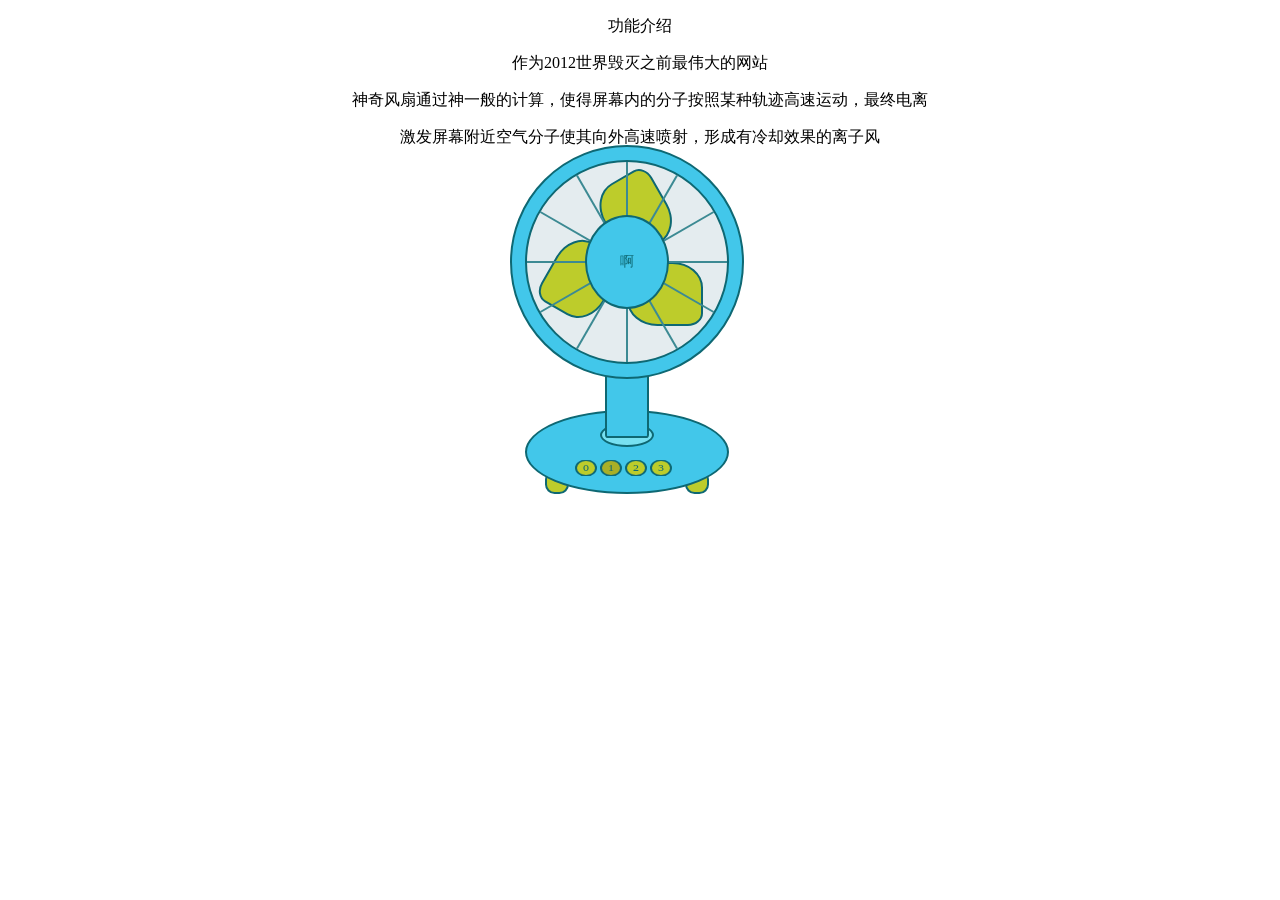
<file: fs.html>
﻿<!DOCTYPE html>
<html lang="en">
<head>
<meta charset="UTF-8">
<meta name="viewport" content="width=device-width, initial-scale=1.0">
<meta http-equiv="X-UA-Compatible" content="ie=edge">
<title>神奇风扇-夏天到了，你一定会需要ta</title>

<link type="text/css" href="css/style.css" rel="stylesheet" />

</head>
<body>

<div style="text-align:center;">
<p>功能介绍</p>
<p>作为2012世界毁灭之前最伟大的网站</p>
<p>神奇风扇通过神一般的计算，使得屏幕内的分子按照某种轨迹高速运动，最终电离</p>
<p>激发屏幕附近空气分子使其向外高速喷射，形成有冷却效果的离子风</p>
</div>
<br>

<div id="fan">
	<input type="radio" name="switch" class="switch_0">
	<div class="switch_btn_0">0</div>
	<input type="radio" checked="" name="switch" class="switch_1">
	<div class="switch_btn_1">1</div>
	<input type="radio" name="switch" class="switch_2">
	<div class="switch_btn_2">2</div>
	<input type="radio" name="switch" class="switch_3">
	<div class="switch_btn_3">3</div>
	<div class="mask">
	  <div class="logo">啊</div>
	  <div class="line_1"></div>
	  <div class="line_2"></div>
	  <div class="line_3"></div>
	  <div class="line_4"></div>
	  <div class="line_5"></div>
	  <div class="line_6"></div>
	  <div class="leafs">
		<div class="leaf_1"></div>
		<div class="leaf_2"></div>
		<div class="leaf_3"></div>
	  </div>
	</div>
	<div class="header"></div>
	<div class="neck"></div>
	<div class="neck_footer"></div>
	<div class="bottom"></div>
	<div class="bottom_footer_1"></div>
	<div class="bottom_footer_2"></div>
</div>


</body>
</html>
</file>
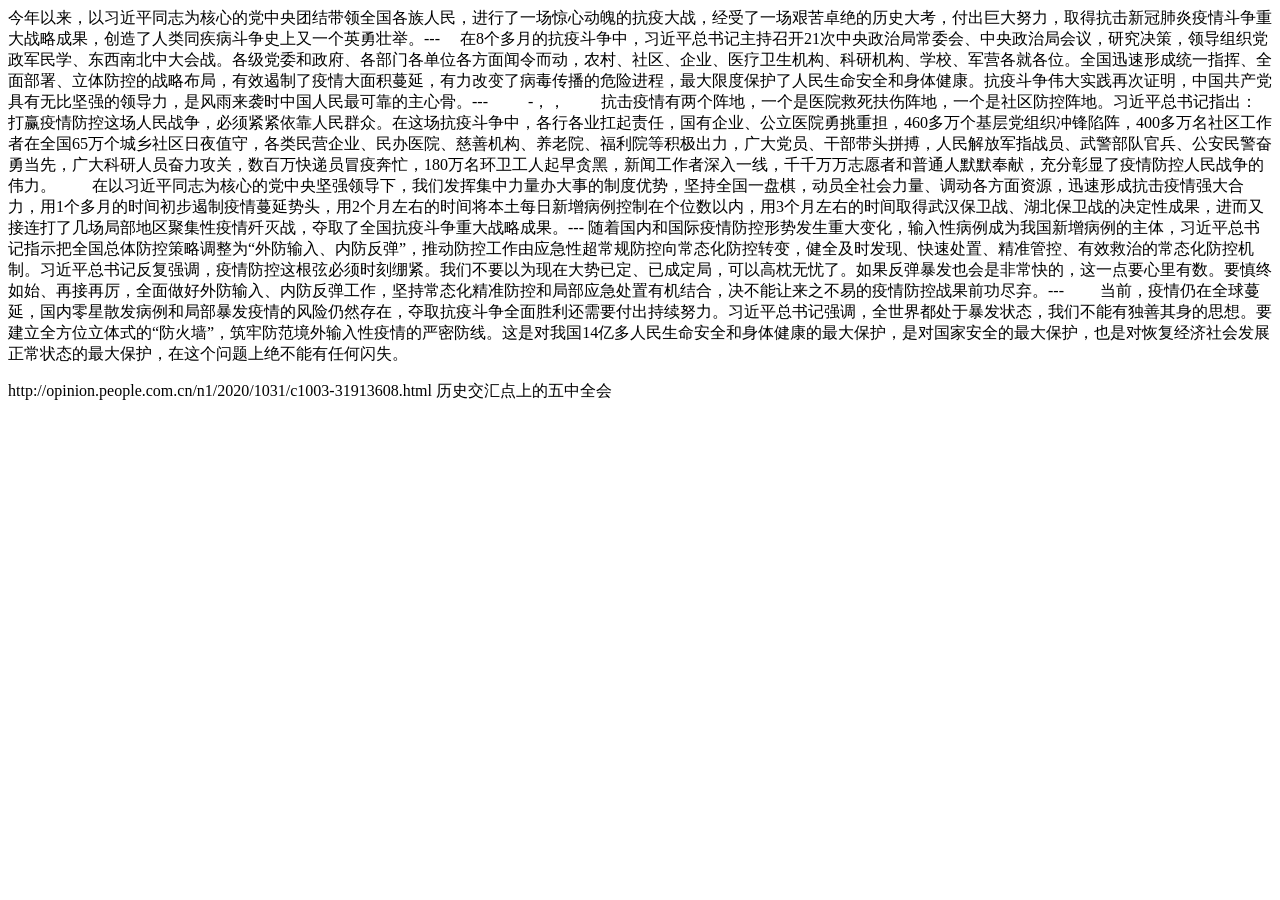
<file: indaex.html>
<html>

<p>今年以来，以习近平同志为核心的党中央团结带领全国各族人民，进行了一场惊心动魄的抗疫大战，经受了一场艰苦卓绝的历史大考，付出巨大努力，取得抗击新冠肺炎疫情斗争重大战略成果，创造了人类同疾病斗争史上又一个英勇壮举。---

　在8个多月的抗疫斗争中，习近平总书记主持召开21次中央政治局常委会、中央政治局会议，研究决策，领导组织党政军民学、东西南北中大会战。各级党委和政府、各部门各单位各方面闻令而动，农村、社区、企业、医疗卫生机构、科研机构、学校、军营各就各位。全国迅速形成统一指挥、全面部署、立体防控的战略布局，有效遏制了疫情大面积蔓延，有力改变了病毒传播的危险进程，最大限度保护了人民生命安全和身体健康。抗疫斗争伟大实践再次证明，中国共产党具有无比坚强的领导力，是风雨来袭时中国人民最可靠的主心骨。---

　　
-，，
　　抗击疫情有两个阵地，一个是医院救死扶伤阵地，一个是社区防控阵地。习近平总书记指出：打赢疫情防控这场人民战争，必须紧紧依靠人民群众。在这场抗疫斗争中，各行各业扛起责任，国有企业、公立医院勇挑重担，460多万个基层党组织冲锋陷阵，400多万名社区工作者在全国65万个城乡社区日夜值守，各类民营企业、民办医院、慈善机构、养老院、福利院等积极出力，广大党员、干部带头拼搏，人民解放军指战员、武警部队官兵、公安民警奋勇当先，广大科研人员奋力攻关，数百万快递员冒疫奔忙，180万名环卫工人起早贪黑，新闻工作者深入一线，千千万万志愿者和普通人默默奉献，充分彰显了疫情防控人民战争的伟力。

　　在以习近平同志为核心的党中央坚强领导下，我们发挥集中力量办大事的制度优势，坚持全国一盘棋，动员全社会力量、调动各方面资源，迅速形成抗击疫情强大合力，用1个多月的时间初步遏制疫情蔓延势头，用2个月左右的时间将本土每日新增病例控制在个位数以内，用3个月左右的时间取得武汉保卫战、湖北保卫战的决定性成果，进而又接连打了几场局部地区聚集性疫情歼灭战，夺取了全国抗疫斗争重大战略成果。---

随着国内和国际疫情防控形势发生重大变化，输入性病例成为我国新增病例的主体，习近平总书记指示把全国总体防控策略调整为“外防输入、内防反弹”，推动防控工作由应急性超常规防控向常态化防控转变，健全及时发现、快速处置、精准管控、有效救治的常态化防控机制。习近平总书记反复强调，疫情防控这根弦必须时刻绷紧。我们不要以为现在大势已定、已成定局，可以高枕无忧了。如果反弹暴发也会是非常快的，这一点要心里有数。要慎终如始、再接再厉，全面做好外防输入、内防反弹工作，坚持常态化精准防控和局部应急处置有机结合，决不能让来之不易的疫情防控战果前功尽弃。---

　　当前，疫情仍在全球蔓延，国内零星散发病例和局部暴发疫情的风险仍然存在，夺取抗疫斗争全面胜利还需要付出持续努力。习近平总书记强调，全世界都处于暴发状态，我们不能有独善其身的思想。要建立全方位立体式的“防火墙”，筑牢防范境外输入性疫情的严密防线。这是对我国14亿多人民生命安全和身体健康的最大保护，是对国家安全的最大保护，也是对恢复经济社会发展正常状态的最大保护，在这个问题上绝不能有任何闪失。</p>
  
  <p>http://opinion.people.com.cn/n1/2020/1031/c1003-31913608.html  历史交汇点上的五中全会</p>
</file>
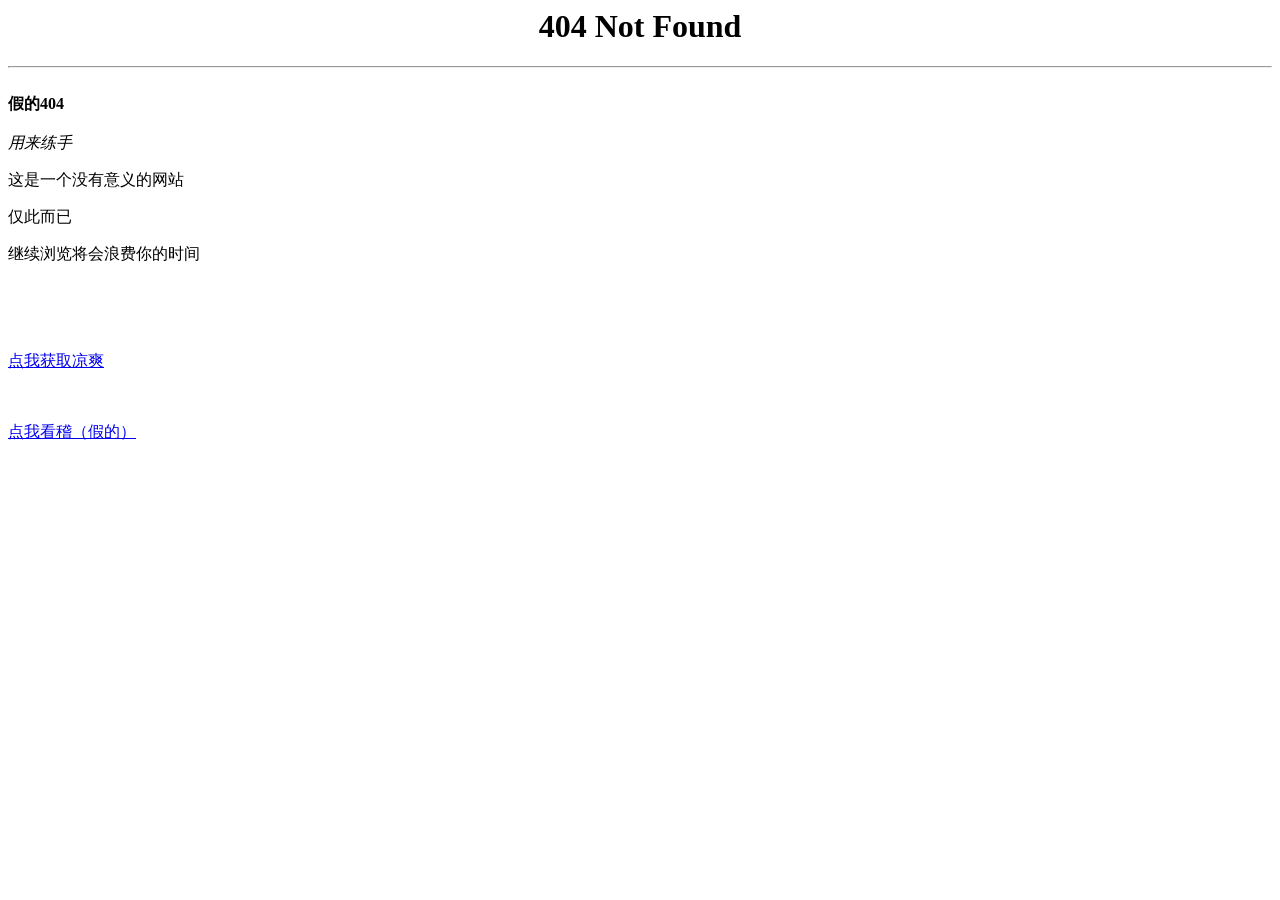
<file: 索引.html>
<html>

<head>
<title>你好</title>
</head>

<body>

<h1 align="center">404 Not Found</h1>
<hr/>
<br><strong>假的404</strong><br/>
<br><i>用来练手</i></br>
<p>这是一个没有意义的网站</p>
<p>仅此而已</p>
<p>继续浏览将会浪费你的时间</p>
  <br>
  <br>
  <br>
<p><a href="/fs.html">点我获取凉爽</a></p>
  <br>
<p><a href="https://baidu.com">点我看稽（假的）</a></p>


</body>

</html>
</file>
<file: css/style.css>
@charset "utf-8";
@keyframes leafRotate {
  0% {
	transform: rotate(0deg);
  }
  25%{
	  transform: rotate(90deg);
  }
  50%{
	  transform: rotate(180deg);
  }
  75%{
	  transform: rotate(270deg);
  }
  100% {
	transform: rotate(360deg);
  }
}
#fan {
  width: 230px;
  position: absolute;
  z-index: 10;
  margin: auto;
  left: 0;
  right: 0;
  top: 160px
}
#fan .header {
  width: 230px;
  height: 230px;
  position: absolute;
  left: -15px;
  top: -15px;
  background: #42c7ea;
  border-radius: 50%;
  z-index: 10;
  border: 2px solid #0e6873;
}
#fan .mask {
  width: 200px;
  height: 200px;
  border-radius: 50%;
  border: 2px solid #0e6873;
  position: relative;
  background: #e4ecef;
  z-index: 11;
}
#fan .mask .logo {
  border: 2px solid #0e6873;
  border-radius: 50%;
  position: absolute;
  width: 80px;
  height: 90px;
  text-align: center;
  line-height: 90px;
  color: #0e6873;
  font-size: 14px;
  top: 53px;
  left: 58px;
  background: #42c7ea;
  z-index: 3;
}
#fan .mask .line {
  width: 200px;
  height: 2px;
  background: #3c8a93;
  position: absolute;
  top: 99px;
  z-index: 2;
}
#fan .mask .line_1 {
  width: 200px;
  height: 2px;
  background: #3c8a93;
  position: absolute;
  top: 99px;
  z-index: 2;
}
#fan .mask .line_2 {
  width: 200px;
  height: 2px;
  background: #3c8a93;
  position: absolute;
  top: 99px;
  z-index: 2;
  transform: rotate(30deg);
}
#fan .mask .line_3 {
  width: 200px;
  height: 2px;
  background: #3c8a93;
  position: absolute;
  top: 99px;
  z-index: 2;
  transform: rotate(60deg);
}
#fan .mask .line_4 {
  width: 200px;
  height: 2px;
  background: #3c8a93;
  position: absolute;
  top: 99px;
  z-index: 2;
  transform: rotate(90deg);
}
#fan .mask .line_5 {
  width: 200px;
  height: 2px;
  background: #3c8a93;
  position: absolute;
  top: 99px;
  z-index: 2;
  transform: rotate(120deg);
}
#fan .mask .line_6 {
  width: 200px;
  height: 2px;
  background: #3c8a93;
  position: absolute;
  top: 99px;
  z-index: 2;
  transform: rotate(150deg);
}
#fan .mask .leafs {
  z-index: 1;
  position: absolute;
  animation: leafRotate 0s infinite linear;
  transform-origin: center center;
  width: 200px;
  height: 200px;
}
#fan .mask .leafs .leaf {
  width: 72px;
  height: 60px;
  border-radius: 20% 40%;
  background: #bdcc2b;
  border: 2px solid #0e6873;
  position: absolute;
  left: 100px;
  top: 100px;
  transform-origin: left top;
}
#fan .mask .leafs .leaf_1 {
  width: 72px;
  height: 60px;
  border-radius: 20% 40%;
  background: #bdcc2b;
  border: 2px solid #0e6873;
  position: absolute;
  left: 100px;
  top: 100px;
  transform-origin: left top;
}
#fan .mask .leafs .leaf_2 {
  width: 72px;
  height: 60px;
  border-radius: 20% 40%;
  background: #bdcc2b;
  border: 2px solid #0e6873;
  position: absolute;
  left: 100px;
  top: 100px;
  transform-origin: left top;
  transform: rotate(120deg);
}
#fan .mask .leafs .leaf_3 {
  width: 72px;
  height: 60px;
  border-radius: 20% 40%;
  background: #bdcc2b;
  border: 2px solid #0e6873;
  position: absolute;
  left: 100px;
  top: 100px;
  transform-origin: left top;
  transform: rotate(240deg);
}
#fan .neck {
  width: 40px;
  height: 70px;
  border: 2px solid #0e6873;
  background: #42c7ea;
  position: absolute;
  left: 80px;
  z-index: 9;
  border-radius: 0 0 5% 5%;
}
#fan .neck_footer {
  width: 50px;
  height: 20px;
  border: 2px solid #0e6873;
  background: #77e1f1;
  position: absolute;
  top: 263px;
  left: 75px;
  border-radius: 50%;
  z-index: 8;
}
#fan .bottom {
  width: 200px;
  height: 80px;
  border-radius: 50%;
  border: 2px solid #0e6873;
  background: #42c7ea;
  position: absolute;
  top: 250px;
  left: 0px;
  z-index: 7;
}
#fan .bottom_footer {
  width: 20px;
  height: 20px;
  background: #bdcc2b;
  border: 2px solid #0e6873;
  position: absolute;
  border-radius: 40%;
  z-index: 6;
  top: 310px;
}
#fan .bottom_footer_1 {
  width: 20px;
  height: 20px;
  background: #bdcc2b;
  border: 2px solid #0e6873;
  position: absolute;
  border-radius: 40%;
  z-index: 6;
  top: 310px;
  left: 20px;
}
#fan .bottom_footer_2 {
  width: 20px;
  height: 20px;
  background: #bdcc2b;
  border: 2px solid #0e6873;
  position: absolute;
  border-radius: 40%;
  z-index: 6;
  top: 310px;
  left: 160px;
}
#fan .switch {
  position: absolute;
  width: 24px;
  height: 24px;
  top: 296px;
  z-index: 13;
  opacity: 0;
  cursor: pointer;
}
#fan .switch_btn {
  display: inline-block;
  text-align: center;
  width: 18px;
  height: 20px;
  line-height: 20px;
  font-size: 12px;
  background: #bdcc2b;
  border: 2px solid #0e6873;
  position: absolute;
  border-radius: 50%;
  color: #0e6873;
  cursor: pointer;
  top: 296px;
  z-index: 12;
  transform: rotateX(45deg);
}
#fan .switch_0 {
  position: absolute;
  width: 24px;
  height: 24px;
  top: 296px;
  z-index: 13;
  opacity: 0;
  cursor: pointer;
  left: 50px;
}
#fan .switch_0:checked + div + input + div + input + div + input + div + .mask .leafs {
  animation-play-state:paused;
}
#fan .switch_1 {
  position: absolute;
  width: 24px;
  height: 24px;
  top: 296px;
  z-index: 13;
  opacity: 0;
  cursor: pointer;
  left: 75px;
}
#fan .switch_1:checked + div {
  background: #a9af27;
  color: #0e6873;
}
#fan .switch_1:checked + div + input + div + input + div + .mask .leafs {
  animation-duration: 0.7s;
}
#fan .switch_2 {
  position: absolute;
  width: 24px;
  height: 24px;
  top: 296px;
  z-index: 13;
  opacity: 0;
  cursor: pointer;
  left: 100px;
}
#fan .switch_2:checked + div {
  background: #a9af27;
  color: #0e6873;
}
#fan .switch_2:checked + div + input + div + .mask .leafs {
  animation-duration: 0.4s;
}
#fan .switch_3 {
  position: absolute;
  width: 24px;
  height: 24px;
  top: 296px;
  z-index: 13;
  opacity: 0;
  cursor: pointer;
  left: 125px;
}
#fan .switch_3:checked + div {
  background: #a9af27;
  color: #0e6873;
}
#fan .switch_3:checked + div + .mask .leafs {
  animation-duration: 0.3s;
}
#fan .switch_btn_0 {
  display: inline-block;
  text-align: center;
  width: 18px;
  height: 20px;
  line-height: 20px;
  font-size: 12px;
  background: #bdcc2b;
  border: 2px solid #0e6873;
  position: absolute;
  border-radius: 50%;
  color: #0e6873;
  cursor: pointer;
  top: 296px;
  z-index: 12;
  transform: rotateX(45deg);
  left: 50px;
}
#fan .switch_btn_1 {
  display: inline-block;
  text-align: center;
  width: 18px;
  height: 20px;
  line-height: 20px;
  font-size: 12px;
  background: #bdcc2b;
  border: 2px solid #0e6873;
  position: absolute;
  border-radius: 50%;
  color: #0e6873;
  cursor: pointer;
  top: 296px;
  z-index: 12;
  transform: rotateX(45deg);
  left: 75px;
}
#fan .switch_btn_2 {
  display: inline-block;
  text-align: center;
  width: 18px;
  height: 20px;
  line-height: 20px;
  font-size: 12px;
  background: #bdcc2b;
  border: 2px solid #0e6873;
  position: absolute;
  border-radius: 50%;
  color: #0e6873;
  cursor: pointer;
  top: 296px;
  z-index: 12;
  transform: rotateX(45deg);
  left: 100px;
}
#fan .switch_btn_3 {
  display: inline-block;
  text-align: center;
  width: 18px;
  height: 20px;
  line-height: 20px;
  font-size: 12px;
  background: #bdcc2b;
  border: 2px solid #0e6873;
  position: absolute;
  border-radius: 50%;
  color: #0e6873;
  cursor: pointer;
  top: 296px;
  z-index: 12;
  transform: rotateX(45deg);
  left: 125px;
}
#fan .on_off {
  position: absolute;
  width: 40px;
  height: 20px;
  top: 296px;
  z-index: 13;
  left: 80px;
  opacity: 0;
  cursor: pointer;
}
#fan .on_off:checked + div {
  box-shadow: none;
}
#fan .on_off:checked + div + .mask .leafs {
  animation: leafRotate 2s 1 ease-out;
  animation-delay: 1s;
  animation-fill-mode: forwards;
}
#fan .on_off_btn {
  display: inline-block;
  text-align: center;
  width: 40px;
  height: 20px;
  line-height: 20px;
  font-size: 12px;
  background: #bdcc2b;
  border: 2px solid #0e6873;
  position: absolute;
  border-radius: 50%;
  color: #0e6873;
  cursor: pointer;
  top: 296px;
  z-index: 12;
  left: 80px;
  box-shadow: inset 2px 2px 6px #555;
}
</file>
